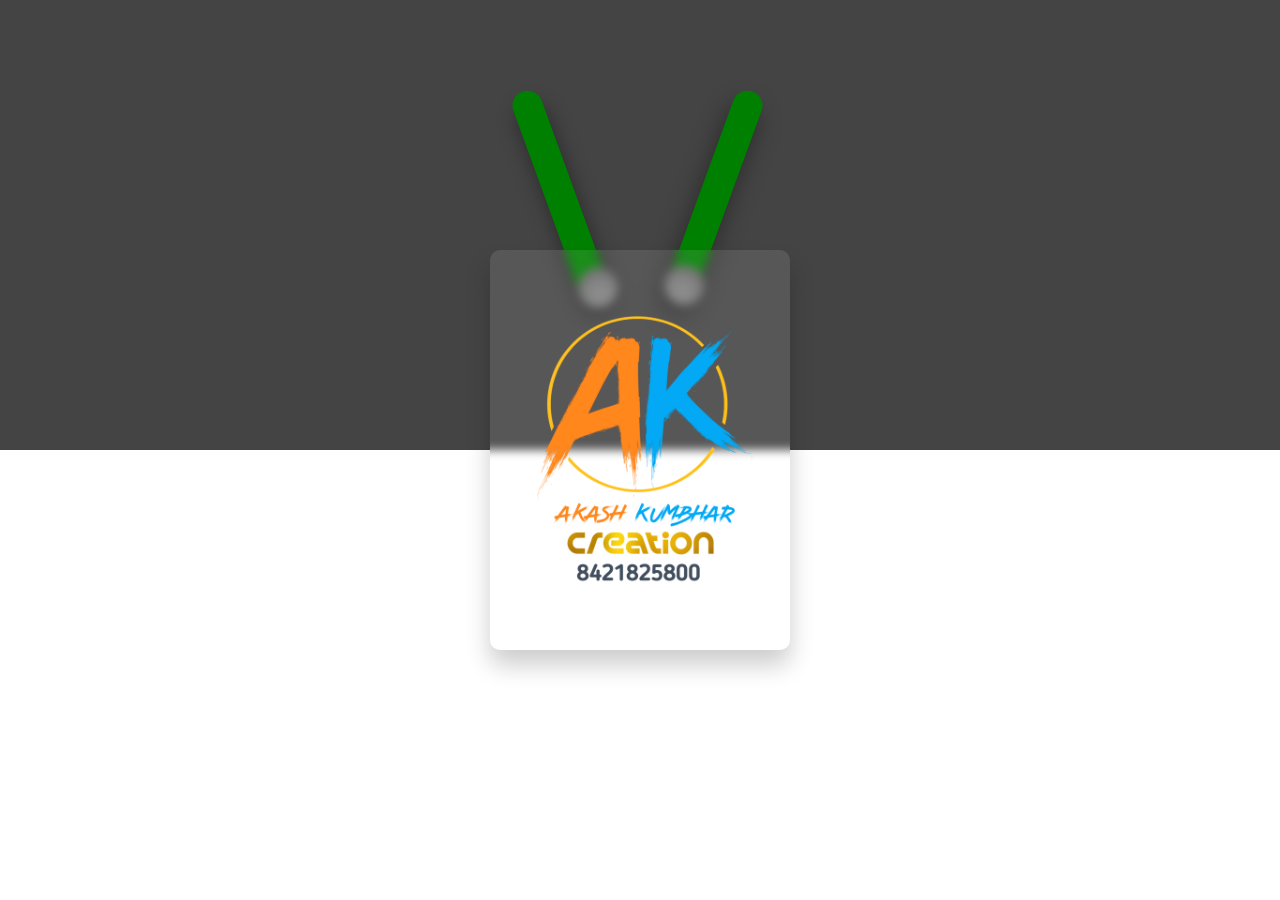
<file: index.html>
<!DOCTYPE html>
<html lang="en">
    <head>
        <meta charset="UTF-8">
        <meta http-equiv="X-UA-Compatible" content="IE=edge">
        <meta name="viewport" content="width=device-width, initial-scale=1.0">
        <title>ID Card</title>
        <link rel="stylesheet" href="demo.css">
        <link rel="stylesheet"
            href="https://cdnjs.cloudflare.com/ajax/libs/font-awesome/6.0.0-beta2/css/all.min.css"
            integrity="sha512-YWzhKL2whUzgiheMoBFwW8CKV4qpHQAEuvilg9FAn5VJUDwKZZxkJNuGM4XkWuk94WCrrwslk8yWNGmY1EduTA=="crossorigin="anonymous"
            referrerpolicy="no-referrer" />
    </head>
    <body>
        <div class="line">
            <div class="ll">
                <div class="bl"></div>
            </div>
            <div class="rl">
                <div class="brl"></div>
            </div>
        </div>
     <div class="m">
        <div class="front">
            <img src="img\logo.png.png">
        </div>
        <div class="card">
            <div class="imgs">
                <img src="img\my2.png" alt="">
            </div>
            <div class="name">
                <h2>Akash Kumbhar</h2><br><span>Creative Designer</span>
            </div>
            <div class="sci">
                <li><a class="fb"><i class="fab fa-facebook"></i></a></li>
                <li><a class="in"><i class="fab fa-instagram"></i></a></li>
                <li><a class="wp"><i class="fab fa-whatsapp"></i></a></li>
            </div>
        </div></div>
       
        <script src="vanilla-tilt.min.js"></script>
        <script>
            VanillaTilt.init(document.querySelector(".imgs"), 
            {
                max: 30,
                speed: 100,
            });
        </script>
    </body>
</html>
</file>
<file: demo.css>
@import url('https://fonts.googleapis.com/css2?family=Ubuntu:ital@1&display=swap');


*{
    margin: 0;
    padding: 0%;
    font-family: 'Ubuntu',sans-serif;
}
body{
    background: linear-gradient(#444 50%, #fff 50%);
    min-height: 100vh;
    display: flex;
    justify-content: center;
    align-items: center;
    position: relative;
    
}
.m{
    width: 300px;
    height: 400px;
    position: absolute;
    transition: all 0.5 ease;
    transform-style: preserve-3d ;
}
.card{
    width: 100%;
    height: 100%;
    border-radius: 10px;
    background: rgba(255, 255, 255, 0.1);
    box-shadow: 0 15px 25px rgba(0, 0, 0, 0.2);
    backdrop-filter: blur(5px);
    z-index: 0; 
    transform: rotateY(180deg);
    backface-visibility: hidden;
    position: absolute;
}
.card img{
    margin-top: 50px;
    margin-left: 50px;
    width: 200px;
    height: 200px;
    display: flex;
    transition: 0.5s;
}
.name{
    display: flex;
    flex-direction: column;
    align-items: center;
    justify-content: center;
}
.sci{
 display: flex;
 flex-direction: row;
}
li{
    list-style: none;
    margin-top: 10px;
    margin-left: 40px;
}
li a{
    position: relative;
    height: 45px;
    width: 45px;
    display: flex;
    justify-content: center;
    align-items: center;
    border-radius: 50%;
    background: transparent;
    font-size: 1.25em;
    color: #444;
    text-decoration: none;
    box-shadow: 0 7px 15px rgba(0, 0, 0,0.1);
    border-top: 1px solid rgba(0, 0, 0, 0.05);
    transition: 0.5s;
}
li a:hover{
color: #fff;
width: 60px;
height: 60px;
margin: 0px;
box-shadow: 0 7px 15px rgba(0, 0, 0,0.1);
}  

li a.fb:hover{
    background: #385999;
}
li a.in:hover{
background: #e1306c;
}
li a.wp:hover{
    background: #138138;
    }
h2:hover{
    color: red;
    font-size: 1.8em;
}

.front{
    position: absolute;
    width: 300px;
    height: 400px;
    background:#fff;
    border-radius: 10px;
    background: rgba(255, 255, 255, 0.1);
    box-shadow: 0 15px 25px rgba(0, 0, 0, 0.2);
    backdrop-filter: blur(5px);
    z-index: 1;
    backface-visibility: hidden;
  
}
.front img{
    margin-top: 50px;
    margin-left: 0px;
    width: 300px;
    height: 300px;
    display: flex;
}
.m:hover {
    transform: rotateY(180deg);
    transition: 3s;
    cursor:default;
}
body .line
{
    width: 30px;
    height: 220px;
    margin-left: 200px ;
    margin-top:-350px;
    position: absolute;
}
body .rl
{
    width: 100%;
    height: 100%;
    margin-left: -25px ;
    margin-top: -220px;
    border-radius: 50px;
    background:green;
    box-shadow: 0 15px 25px rgba(0, 0, 0, 0.4);
    transform: rotate(20deg);
}
body .ll
{
    width: 100%;
    height: 100%;
    margin-left: -180px ;
    margin-top: -80px;
    border-radius: 50px;
    background: green;
    box-shadow: 0 15px 20px rgba(0, 0, 0, 0.4);
    transform: rotate(-20deg);
}
body .ll .bl{
    width: 40px;
    position: absolute;
    height: 40px;
    margin-left: -1px ;
    margin-top: 190px;
    border-radius: 50px;
    background: grey;
    box-shadow:inset 0 7px 15px rgba(0, 0, 0,0.3);
}
body .rl .brl{
    width: 40px;
    position: absolute;
    height: 40px;
    margin-left: -3px ;
    margin-top: 185px;
    border-radius: 50px;
    background: grey;
    box-shadow:inset 0 7px 15px rgba(0, 0, 0,0.3);

}
</file>
